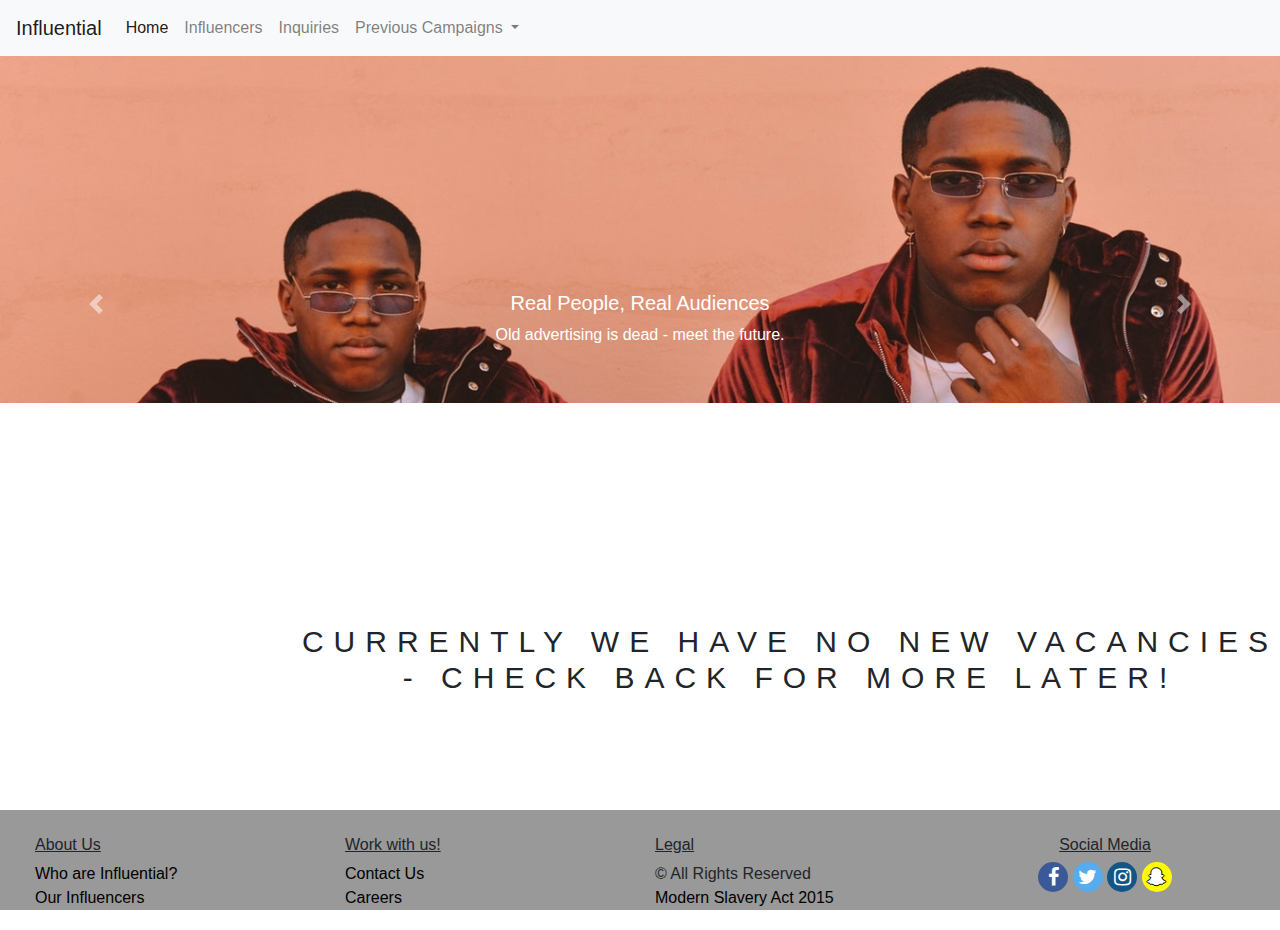
<file: careers.html>
<!DOCTYPE html>
<html>
  <head>
    <link rel="stylesheet" href="https://stackpath.bootstrapcdn.com/bootstrap/4.3.1/css/bootstrap.min.css" integrity="sha384-ggOyR0iXCbMQv3Xipma34MD+dH/1fQ784/j6cY/iJTQUOhcWr7x9JvoRxT2MZw1T" crossorigin="anonymous">
    <link rel="stylesheet" href="https://cdnjs.cloudflare.com/ajax/libs/font-awesome/4.7.0/css/font-awesome.min.css">
    <link rel="stylesheet" href="styles.css" >

    <title>Influential</title>

  </head>

  <body>
  <div class="sticky-top">
    <nav>
      <nav class="navbar navbar-expand-lg navbar-light bg-light">
        <a class="navbar-brand" href="#">Influential</a>
        <button class="navbar-toggler" type="button" data-toggle="collapse" data-target="#navbarNavDropdown" aria-controls="navbarNavDropdown" aria-expanded="false" aria-label="Toggle navigation">
          <span class="navbar-toggler-icon"></span>
        </button>
        <div class="collapse navbar-collapse" id="navbarNavDropdown">
          <ul class="navbar-nav">
            <li class="nav-item active">
              <a class="nav-link" href="index.html">Home <span class="sr-only">(current)</span></a>
            </li>
            <li class="nav-item">
              <a class="nav-link" href="influencers.html">Influencers</a>
            </li>
            <li class="nav-item">
              <a class="nav-link" href="inquiries.html">Inquiries</a>
            </li>
            <li class="nav-item dropdown">
              <a class="nav-link dropdown-toggle" href="#" id="navbarDropdownMenuLink" role="button" data-toggle="dropdown" aria-haspopup="true" aria-expanded="false">
                Previous Campaigns
              </a>
              <div class="dropdown-menu" aria-labelledby="navbarDropdownMenuLink">
                <a class="dropdown-item" href="campaigns/glossier.html">Glossier</a>
                <a class="dropdown-item" href="campaigns/bleach.html">BLEACH</a>
                <a class="dropdown-item" href="campaigns/collusion.html">Collusion</a>
              </div>
            </li>
          </ul>
        </div>
    </nav>
</div>

      <div class="bd-example">
        <div id="carouselExampleCaptions" class="carousel slide" data-ride="carousel">
          <ol class="carousel-indicators">
            <li data-target="#carouselExampleCaptions" data-slide-to="0" class="active"></li>
            <li data-target="#carouselExampleCaptions" data-slide-to="1"></li>
            <li data-target="#carouselExampleCaptions" data-slide-to="2"></li>
          </ol>
      <div class="carousel-inner">
      <div class="carousel-item active">
        <img src="images/imgcaro1.jpg" class="img-fluid" class="d-block w-100" alt="...">
        <div class="carousel-caption d-none d-md-block">
          <h5>Real People, Real Audiences</h5>
          <p>Old advertising is dead - meet the future.</p>
        </div>
      </div>
      <div class="carousel-item">
        <img src="images/caroimg2.png" class="img-fluid" class="d-block w-100" alt="...">
        <div class="carousel-caption d-none d-md-block">
          <h5>Demographic-Specific</h5>
          <p>Reach your perfect customer group.</p>
        </div>
      </div>
      <div class="carousel-item">
        <img src="images/imgcaro3.png" class="img-fluid" class="d-block w-100" alt="...">
        <div class="carousel-caption d-none d-md-block">
          <h5>Authentic & Trustworthy.</h5>
          <p>Build a brand that people will trust.</p>
        </div>
      </div>
    </div>
        <a class="carousel-control-prev" href="#carouselExampleCaptions" role="button" data-slide="prev">
        <span class="carousel-control-prev-icon" aria-hidden="true"></span>
        <span class="sr-only">Previous</span>
        </a>
        <a class="carousel-control-next" href="#carouselExampleCaptions" role="button" data-slide="next">
        <span class="carousel-control-next-icon" aria-hidden="true"></span>
        <span class="sr-only">Next</span>
        </a>
      </div>
  </div>
<br><br>
<div align="center">
  <h3><p>Currently we have no new vacancies - check back for more later!</p></h3>
  <div>
<br><br>
  <footer>

    <div class="row">
      <div class="col-sm">
        <div align="left">
        <h6><u>About Us</u></h6>
        <a href="about.html">Who are Influential?</a><br>
        <a href="influeners.html">Our Influencers</a><br>
      </div>
      </div>
      <div class="col-sm">
        <div align="left">
        <h6><u>Work with us!</u></h6>
        <a href="inquiries.html">Contact Us</a><br>
        <a href="careers.html">Careers</a><br>
      </div>
      </div>
      <div class="col-sm">
        <div align="left">
        <h6><u>Legal</u></h6>
        © All Rights Reserved<br>
        <a href="http://www.legislation.gov.uk/ukpga/2015/30/contents/enacted">Modern Slavery Act 2015</a><br>
      </div>
      </div>
      <div class="col-sm">
        <h6><u>Social Media</u></h6>

  <!-- Add font awesome icons -->
  <a href="http://www.facebook.com" class="fa fa-facebook"></a>
  <a href="http://www.twitter.com" class="fa fa-twitter"></a>
  <a href="http://www.instagram.com" class="fa fa-instagram"></a>
  <a href="http://www.snapchat.com" class="fa fa-snapchat-ghost"></a>
      </div>
    </div>

  </footer>

    <script src="https://code.jquery.com/jquery-3.3.1.slim.min.js" integrity="sha384-q8i/X+965DzO0rT7abK41JStQIAqVgRVzpbzo5smXKp4YfRvH+8abtTE1Pi6jizo" crossorigin="anonymous"></script>
    <script src="https://cdnjs.cloudflare.com/ajax/libs/popper.js/1.14.7/umd/popper.min.js" integrity="sha384-UO2eT0CpHqdSJQ6hJty5KVphtPhzWj9WO1clHTMGa3JDZwrnQq4sF86dIHNDz0W1" crossorigin="anonymous"></script>
    <script src="https://stackpath.bootstrapcdn.com/bootstrap/4.3.1/js/bootstrap.min.js" integrity="sha384-JjSmVgyd0p3pXB1rRibZUAYoIIy6OrQ6VrjIEaFf/nJGzIxFDsf4x0xIM+B07jRM" crossorigin="anonymous"></script>

    </body>

  </html>
</file>
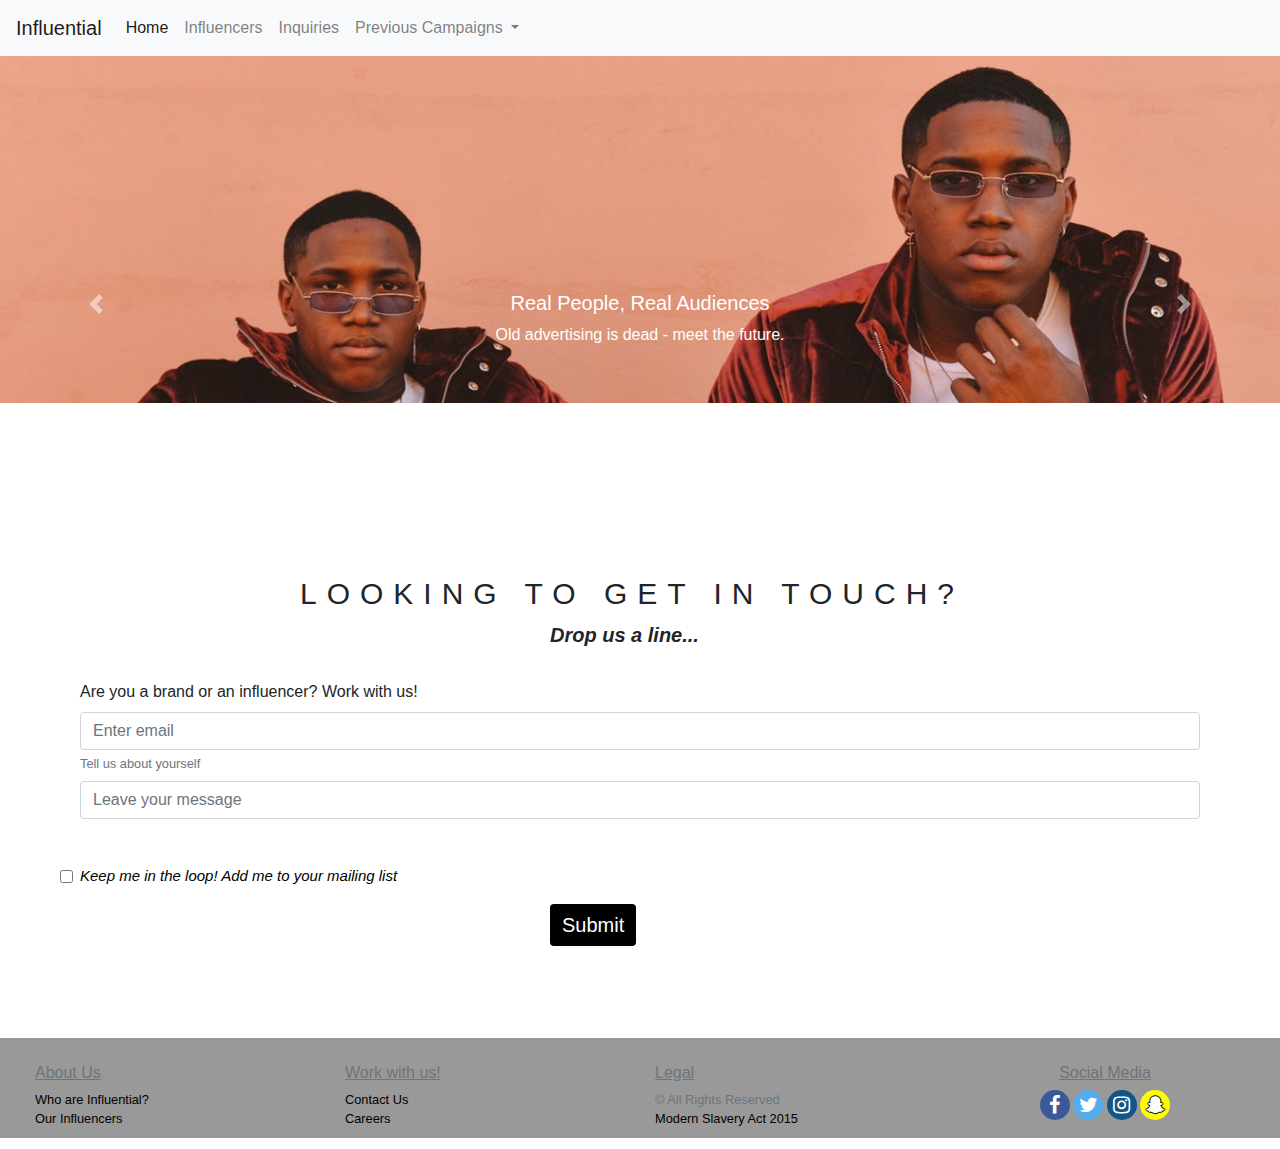
<file: inquiries.html>
<!DOCTYPE html>
<html>
  <head>
    <link rel="stylesheet" href="https://stackpath.bootstrapcdn.com/bootstrap/4.3.1/css/bootstrap.min.css" integrity="sha384-ggOyR0iXCbMQv3Xipma34MD+dH/1fQ784/j6cY/iJTQUOhcWr7x9JvoRxT2MZw1T" crossorigin="anonymous">
    <link rel="stylesheet" href="https://cdnjs.cloudflare.com/ajax/libs/font-awesome/4.7.0/css/font-awesome.min.css">
    <link rel="stylesheet" href="styles.css" >

    <title>Influential</title>

  </head>

  <body>
  <div class="sticky-top">
    <nav>
      <nav class="navbar navbar-expand-lg navbar-light bg-light">
        <a class="navbar-brand" href="#">Influential</a>
        <button class="navbar-toggler" type="button" data-toggle="collapse" data-target="#navbarNavDropdown" aria-controls="navbarNavDropdown" aria-expanded="false" aria-label="Toggle navigation">
          <span class="navbar-toggler-icon"></span>
        </button>
        <div class="collapse navbar-collapse" id="navbarNavDropdown">
          <ul class="navbar-nav">
            <li class="nav-item active">
              <a class="nav-link" href="index.html">Home <span class="sr-only">(current)</span></a>
            </li>
            <li class="nav-item">
              <a class="nav-link" href="#">Influencers</a>
            </li>
            <li class="nav-item">
              <a class="nav-link" href="inquiries.html">Inquiries</a>
            </li>
            <li class="nav-item dropdown">
              <a class="nav-link dropdown-toggle" href="#" id="navbarDropdownMenuLink" role="button" data-toggle="dropdown" aria-haspopup="true" aria-expanded="false">
                Previous Campaigns
              </a>
              <div class="dropdown-menu" aria-labelledby="navbarDropdownMenuLink">
                <a class="dropdown-item" href="campaigns/glossier.html">Glossier</a>
                <a class="dropdown-item" href="campaigns/bleach.html">BLEACH</a>
                <a class="dropdown-item" href="campaigns/collusion.html">Collusion</a>
              </div>
            </li>
          </ul>
        </div>
    </nav>
</div>

      <div class="bd-example">
        <div id="carouselExampleCaptions" class="carousel slide" data-ride="carousel">
          <ol class="carousel-indicators">
            <li data-target="#carouselExampleCaptions" data-slide-to="0" class="active"></li>
            <li data-target="#carouselExampleCaptions" data-slide-to="1"></li>
            <li data-target="#carouselExampleCaptions" data-slide-to="2"></li>
          </ol>
      <div class="carousel-inner">
      <div class="carousel-item active">
        <img src="images/imgcaro1.jpg" class="img-fluid" class="d-block w-100" alt="...">
        <div class="carousel-caption d-none d-md-block">
          <h5>Real People, Real Audiences</h5>
          <p>Old advertising is dead - meet the future.</p>
        </div>
      </div>
      <div class="carousel-item">
        <img src="images/caroimg2.png" class="img-fluid" class="d-block w-100" alt="...">
        <div class="carousel-caption d-none d-md-block">
          <h5>Demographic-Specific</h5>
          <p>Reach your perfect customer group.</p>
        </div>
      </div>
      <div class="carousel-item">
        <img src="images/imgcaro3.png" class="img-fluid" class="d-block w-100" alt="...">
        <div class="carousel-caption d-none d-md-block">
          <h5>Authentic & Trustworthy.</h5>
          <p>Build a brand that people will trust.</p>
        </div>
      </div>
    </div>
        <a class="carousel-control-prev" href="#carouselExampleCaptions" role="button" data-slide="prev">
        <span class="carousel-control-prev-icon" aria-hidden="true"></span>
        <span class="sr-only">Previous</span>
        </a>
        <a class="carousel-control-next" href="#carouselExampleCaptions" role="button" data-slide="next">
        <span class="carousel-control-next-icon" aria-hidden="true"></span>
        <span class="sr-only">Next</span>
        </a>
      </div>
  </div>

<div>
  <h3>Looking to get in touch?</h3>
  <p2>Drop us a line...</p2>
</div>


<div>
  <form>
  <div class="form-group">
    <label for="InputEmail1">Are you a brand or an influencer? Work with us!</label>
    <input type="email" class="form-control" id="InputEmail1" aria-describedby="emailHelp" placeholder="Enter email">
    <small id="emailHelp" class="form-text text-muted"</small>

    <label for="InputMessage1">Tell us about yourself</label>
    <input type="message" class="form-control" id="exampleInputMessage1" placeholder="Leave your message">
  </div>
  <div class="form-group form-check">
    <input type="checkbox" class="form-check-input" id="exampleCheck1">
    <label class="form-check-label" for="exampleCheck1">Keep me in the loop! Add me to your mailing list</label>
  </div>
  <button type="submit" class="btn btn-primary">Submit</button>
</form>
</div>

<br><br>

<footer>

  <div class="row">
    <div class="col-sm">
      <div align="left">
      <h6><u>About Us</u></h6>
      <a href="about.html">Who are Influential?</a><br>
      <a href="influeners.html">Our Influencers</a><br>
    </div>
    </div>
    <div class="col-sm">
      <div align="left">
      <h6><u>Work with us!</u></h6>
      <a href="inquiries.html">Contact Us</a><br>
      <a href="careers.html">Careers</a><br>
    </div>
    </div>
    <div class="col-sm">
      <div align="left">
      <h6><u>Legal</u></h6>
      © All Rights Reserved<br>
      <a href="http://www.legislation.gov.uk/ukpga/2015/30/contents/enacted">Modern Slavery Act 2015</a><br>
    </div>
    </div>
    <div class="col-sm">
      <h6><u>Social Media</u></h6>

<!-- Add font awesome icons -->
<a href="http://www.facebook.com" class="fa fa-facebook"></a>
<a href="http://www.twitter.com" class="fa fa-twitter"></a>
<a href="http://www.instagram.com" class="fa fa-instagram"></a>
<a href="http://www.snapchat.com" class="fa fa-snapchat-ghost"></a>
    </div>
  </div>

</footer>

    <script src="https://code.jquery.com/jquery-3.3.1.slim.min.js" integrity="sha384-q8i/X+965DzO0rT7abK41JStQIAqVgRVzpbzo5smXKp4YfRvH+8abtTE1Pi6jizo" crossorigin="anonymous"></script>
    <script src="https://cdnjs.cloudflare.com/ajax/libs/popper.js/1.14.7/umd/popper.min.js" integrity="sha384-UO2eT0CpHqdSJQ6hJty5KVphtPhzWj9WO1clHTMGa3JDZwrnQq4sF86dIHNDz0W1" crossorigin="anonymous"></script>
    <script src="https://stackpath.bootstrapcdn.com/bootstrap/4.3.1/js/bootstrap.min.js" integrity="sha384-JjSmVgyd0p3pXB1rRibZUAYoIIy6OrQ6VrjIEaFf/nJGzIxFDsf4x0xIM+B07jRM" crossorigin="anonymous"></script>
  </body>
</html>
</file>
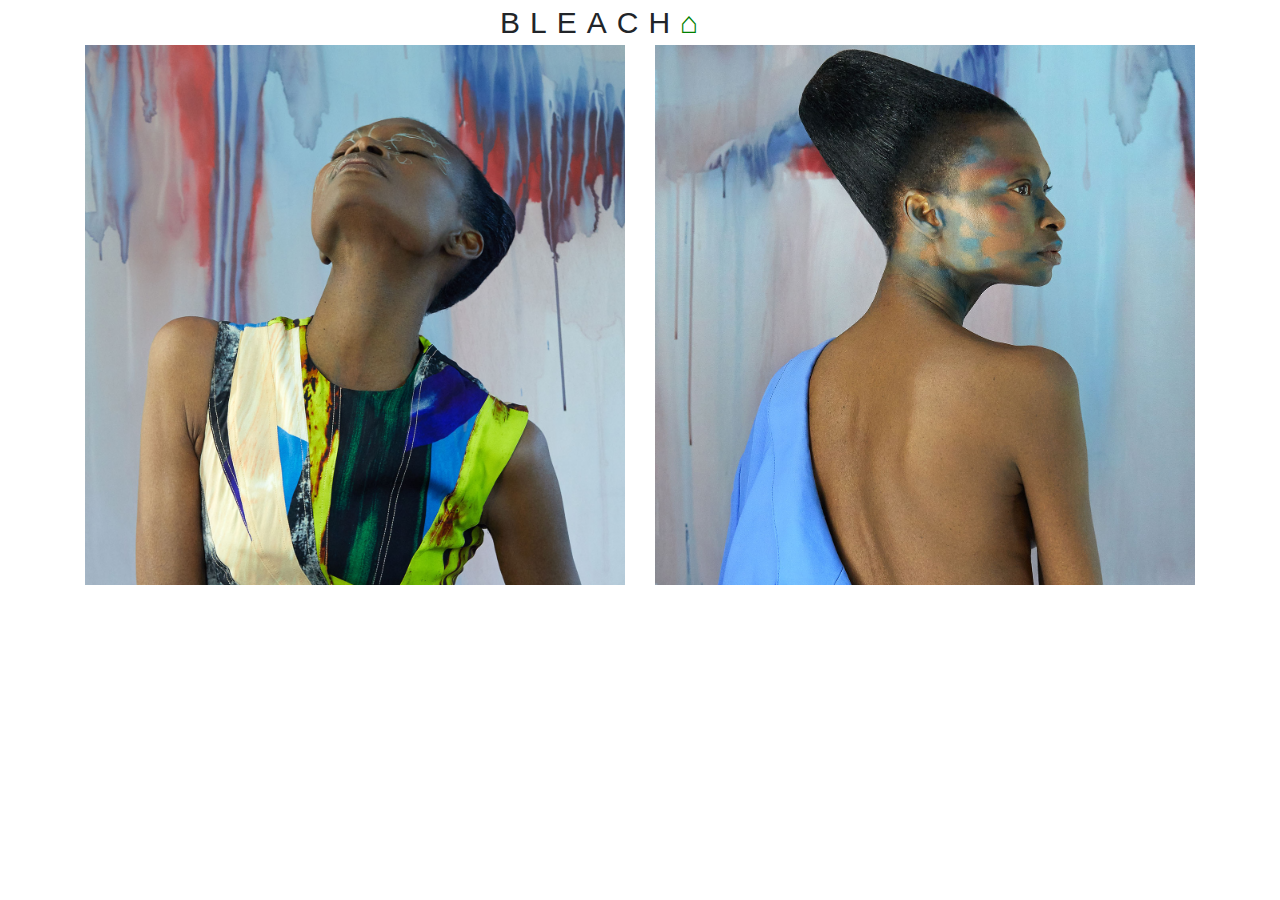
<file: campaigns/bleach.html>
<!DOCTYPE html>
<html>
<head>
  <link rel="stylesheet" href="https://stackpath.bootstrapcdn.com/bootstrap/4.3.1/css/bootstrap.min.css" integrity="sha384-ggOyR0iXCbMQv3Xipma34MD+dH/1fQ784/j6cY/iJTQUOhcWr7x9JvoRxT2MZw1T" crossorigin="anonymous">
  <link rel="stylesheet" href="stylesheet.css" >

  <title>Glossier</title>
  </head>
  <body>


    <div title="BLEACH">

      <p1>BLEACH<a href="../index.html">⌂</a></p1>

    </div>

<div class="container">

  <div class="row">
    <div class="col-sm">
      <img src="../images/bleach1.png"class="d-block w-100 h-100">
    </div>
    <div class="col-sm">
      <img src="../images/bleach2.png"class="d-block w-100 h-100">
    </div>
  </div>

</div>

  <script src="https://code.jquery.com/jquery-3.3.1.slim.min.js" integrity="sha384-q8i/X+965DzO0rT7abK41JStQIAqVgRVzpbzo5smXKp4YfRvH+8abtTE1Pi6jizo" crossorigin="anonymous"></script>
  <script src="https://cdnjs.cloudflare.com/ajax/libs/popper.js/1.14.7/umd/popper.min.js" integrity="sha384-UO2eT0CpHqdSJQ6hJty5KVphtPhzWj9WO1clHTMGa3JDZwrnQq4sF86dIHNDz0W1" crossorigin="anonymous"></script>
  <script src="https://stackpath.bootstrapcdn.com/bootstrap/4.3.1/js/bootstrap.min.js" integrity="sha384-JjSmVgyd0p3pXB1rRibZUAYoIIy6OrQ6VrjIEaFf/nJGzIxFDsf4x0xIM+B07jRM" crossorigin="anonymous"></script>
  </body>
</html>
</file>
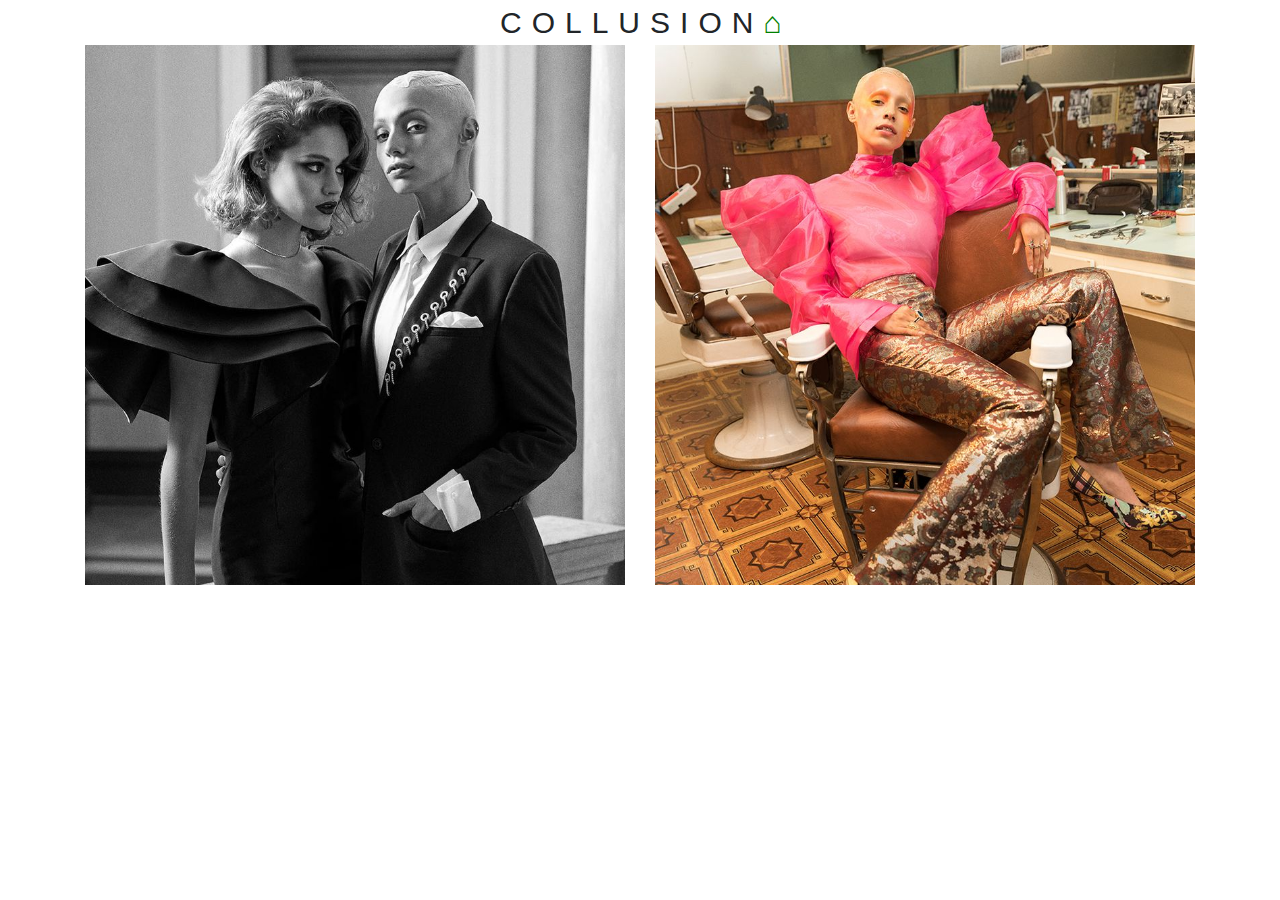
<file: campaigns/collusion.html>
<!DOCTYPE html>
<html>
<head>
  <link rel="stylesheet" href="https://stackpath.bootstrapcdn.com/bootstrap/4.3.1/css/bootstrap.min.css" integrity="sha384-ggOyR0iXCbMQv3Xipma34MD+dH/1fQ784/j6cY/iJTQUOhcWr7x9JvoRxT2MZw1T" crossorigin="anonymous">
  <link rel="stylesheet" href="stylesheet.css" >

  <title>COLLUSION</title>
  </head>
  <body>


    <div title="Collusion">

      <p1>Collusion<a href="../index.html">⌂</a></p1>

    </div>

<div class="container">

  <div class="row">
    <div class="col-sm">
      <img src="../images/collusion1.png"class="d-block w-100 h-100">
    </div>
    <div class="col-sm">
      <img src="../images/collusion2.png"class="d-block w-100 h-100">
    </div>
  </div>

</div>

  <script src="https://code.jquery.com/jquery-3.3.1.slim.min.js" integrity="sha384-q8i/X+965DzO0rT7abK41JStQIAqVgRVzpbzo5smXKp4YfRvH+8abtTE1Pi6jizo" crossorigin="anonymous"></script>
  <script src="https://cdnjs.cloudflare.com/ajax/libs/popper.js/1.14.7/umd/popper.min.js" integrity="sha384-UO2eT0CpHqdSJQ6hJty5KVphtPhzWj9WO1clHTMGa3JDZwrnQq4sF86dIHNDz0W1" crossorigin="anonymous"></script>
  <script src="https://stackpath.bootstrapcdn.com/bootstrap/4.3.1/js/bootstrap.min.js" integrity="sha384-JjSmVgyd0p3pXB1rRibZUAYoIIy6OrQ6VrjIEaFf/nJGzIxFDsf4x0xIM+B07jRM" crossorigin="anonymous"></script>
  </body>
</html>
</file>
<file: styles.css>
div.carousel-inner {
  height: 55vh;

}

p1 {

  text-transform: uppercase;
  justify-content: center;
  padding-left: 500px;
  letter-spacing: 10px;
  font-size: 30px;

}

.container {
  position: relative;
}

.text-block {

  text-align: center;
  color: black;

}

div.title {
  justify-content: center;
}



.btn.btn.btn-primary {
  background-color: #000000;
  border: none;
  margin-left: 550px;
  position: relative;
  font-size: 20px;

}

div.form-group {
  padding-top: 30px;
  padding-left: 80px;
  padding-right: 80px;
}

footer {
  height: 100px;
  text-align: center;
  padding: 10px 20px;
  background-color: #999999;
  margin-top: 50px;
}

a {
  color: black;
}

a:hover {
  color: #d6d6d6;
}

/* Style all font awesome icons */
.fa {
  padding: 5px;
  font-size: 20px;
  width: 30px;
  text-align: center;
  text-decoration: none;
  border-radius: 50%;
}

/* Add a hover effect if you want */
.fa:hover {
  opacity: 0.7;
}

/* Set a specific color for each brand */

/* Facebook */
.fa-facebook {
  background: #3B5998;
  color: white;
}

/* Twitter */
.fa-twitter {
  background: #55ACEE;
  color: white;
}

.fa-snapchat-ghost {
  background: #fffc00;
  color: white;
  text-shadow: -1px 0 black, 0 1px black, 1px 0 black, 0 -1px black;
}


.fa-instagram {
  background: #125688;
  color: white;
}

h2 {
  font-weight: bold;
  font-size: 30px;
  font-style: italic;
}

div.row {
  padding: 15px;
  padding-bottom: 20px;
}

p4 {
  font-size: 15px;
  padding-bottom: 30px;
}

h3 {
  text-transform: uppercase;
  justify-content: center;
  padding-left: 300px;
  padding-top: 25px;
  letter-spacing: 10px;
  font-size: 30px;
}

p2 {
  justify-content: center;
  padding-left: 550px;
  padding-top: 30px;
  padding-bottom: 10px;
  font-size: 20px;
  font-weight: bold;
  font-style: italic;

}

label.form-check-label {
  font-size: 15px;
  font-style: italic;
  color: black;
}
</file>
<file: campaigns/stylesheet.css>
p1 {

  text-transform: uppercase;
  justify-content: center;
  padding-left: 500px;
  letter-spacing: 10px;
  font-size: 30px;

}

.container {
  position: relative;
}

a {
  color: green;
}

a:hover {
  color: pink;
}
</file>
